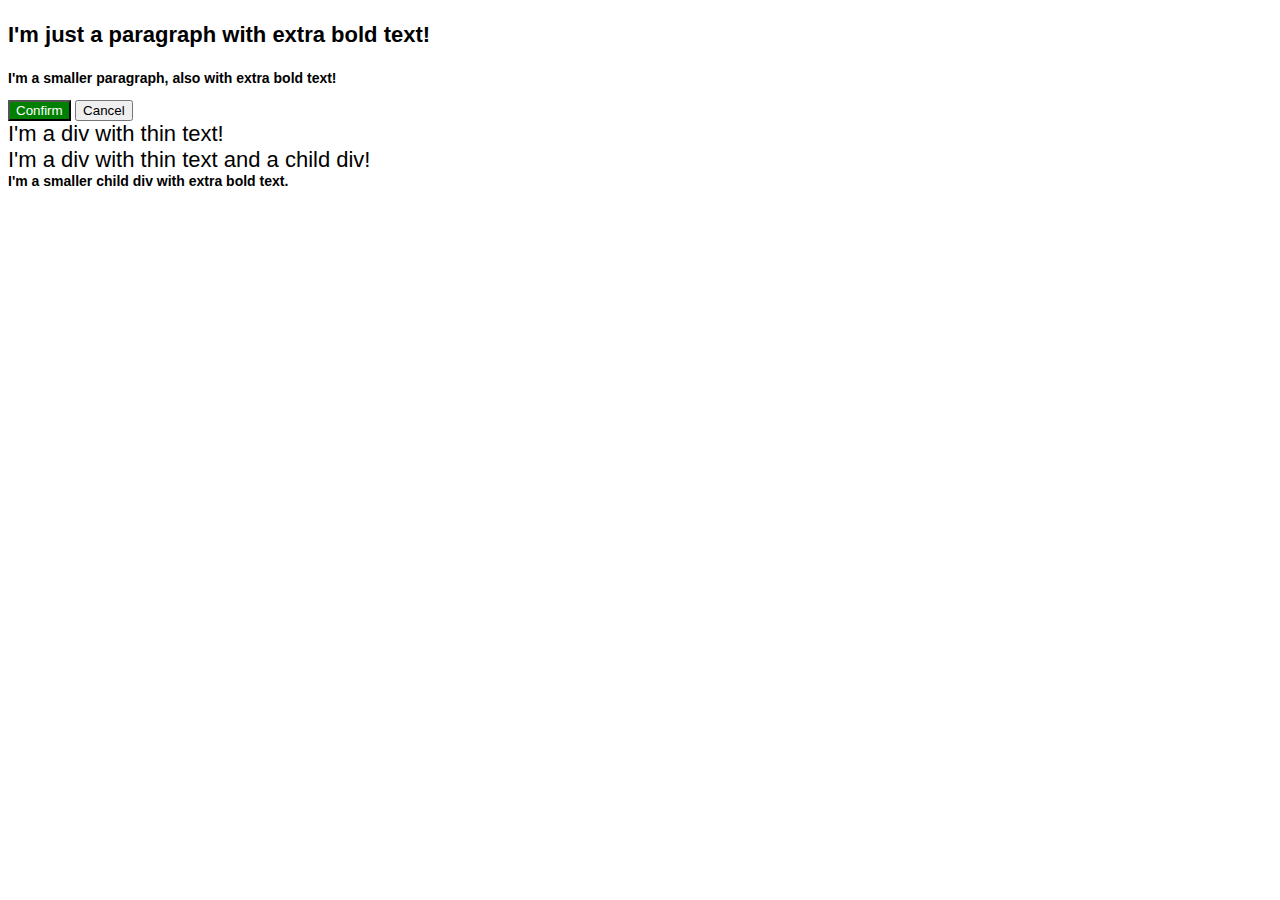
<file: foundations/cascade/01-cascade-fix/index.html>
<!DOCTYPE html>
<html lang="en">
  <head>
    <meta charset="UTF-8">
    <meta http-equiv="X-UA-Compatible" content="IE=edge">
    <meta name="viewport" content="width=device-width, initial-scale=1.0">
    <title>Fix the Cascade</title>
    <link rel="stylesheet" href="style.css">
  </head>
  <body>
    <p class="para">I'm just a paragraph with extra bold text!</p>
    <p class="small-para">I'm a smaller paragraph, also with extra bold text!</p>

    <button class="button confirm">Confirm</button>
    <button class="button">Cancel</button>

    <div class="text">I'm a div with thin text!</div>
    <div class="text">I'm a div with thin text and a child div!
      <div class="child">I'm a smaller child div with extra bold text.</div>
    </div>
  </body>
</html>
</file>
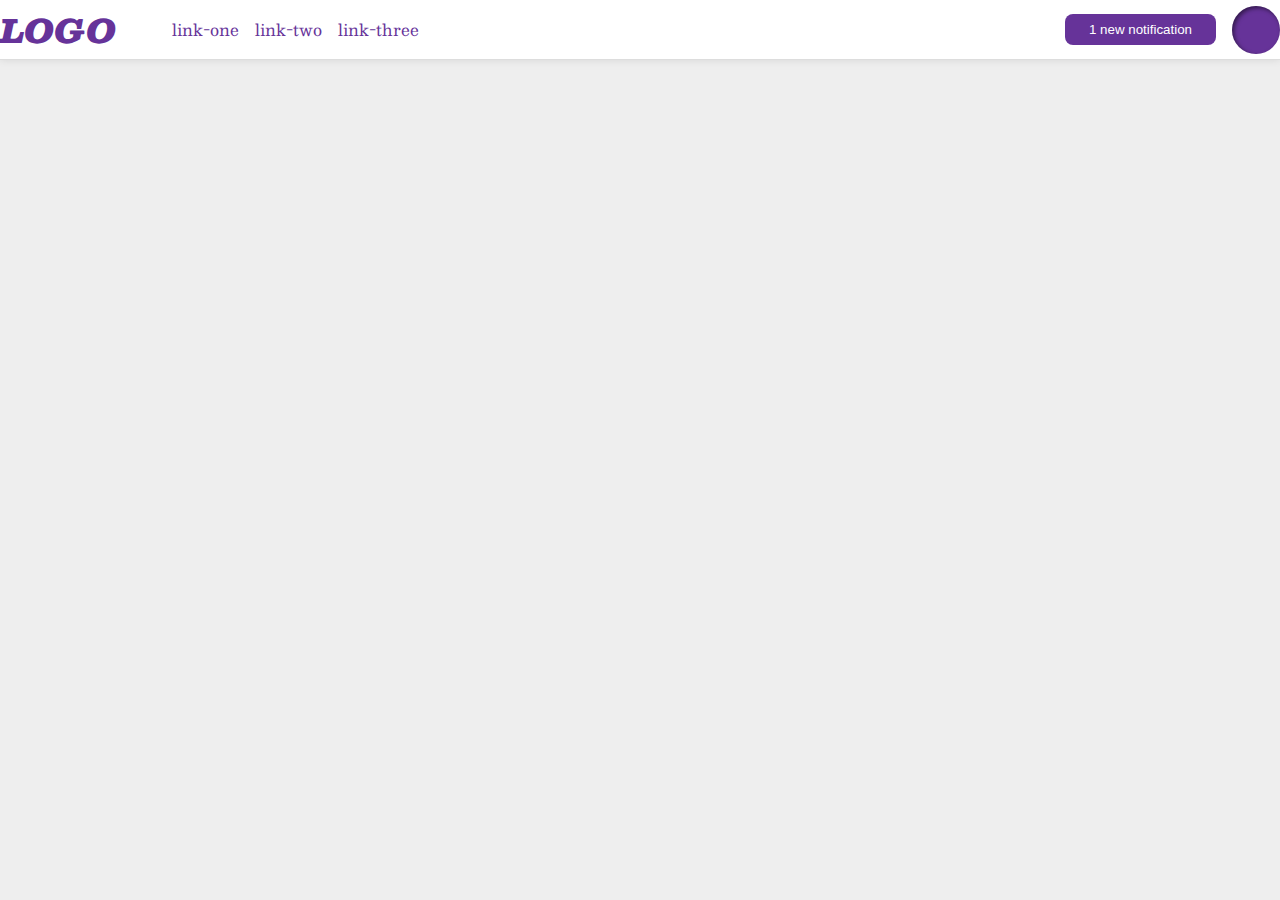
<file: foundations/flex/03-flex-header-2/index.html>
<!DOCTYPE html>
<html lang="en">
  <head>
    <meta charset="UTF-8">
    <meta http-equiv="X-UA-Compatible" content="IE=edge">
    <meta name="viewport" content="width=device-width, initial-scale=1.0">
    <title>Flex Header 2</title>
    <link rel="stylesheet" href="style.css">
  </head>
  <body>
    <div class="header">
      <div class="left">
        <div class="logo">
          LOGO
        </div>
        <ul class="links">
          <li><a href="https://google.com">link-one</a></li>
          <li><a href="https://google.com">link-two</a></li>
          <li><a href="https://google.com">link-three</a></li>
        </ul>
      </div>
      <div class="right">
        <button class="notifications">
          1 new notification
        </button>
        <div class="profile-image"></div>
      </div>
    </div>
  </body>
</html>
</file>
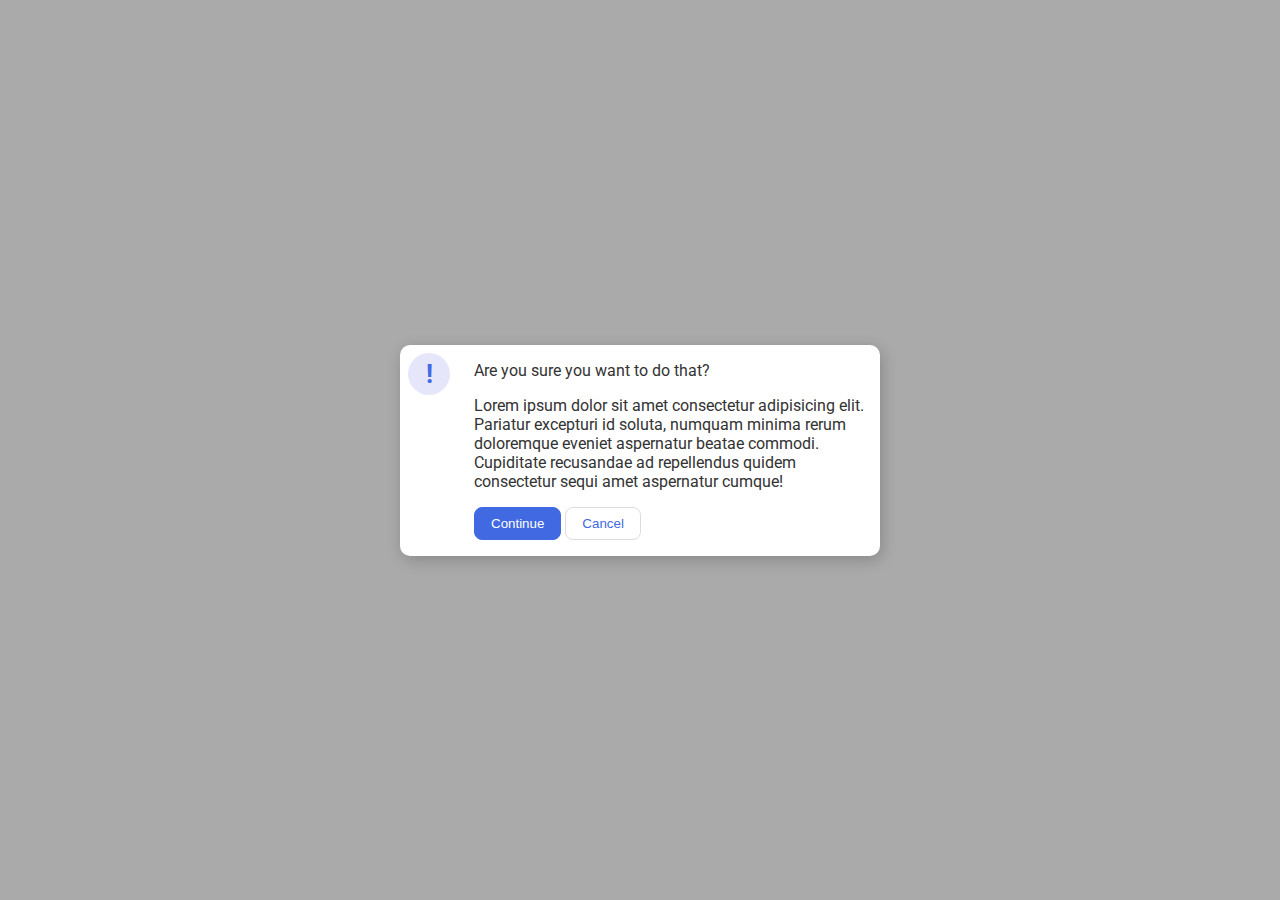
<file: foundations/flex/05-flex-modal/index.html>
<!DOCTYPE html>
<html lang="en">
  <head>
    <meta charset="UTF-8">
    <meta http-equiv="X-UA-Compatible" content="IE=edge">
    <meta name="viewport" content="width=device-width, initial-scale=1.0">
    <link rel="stylesheet" href="style.css">
    <title>Modal</title>
  </head>
  <body>
    <div class="modal">
      <div class="left">
        <div class="icon">!</div>
      </div>
      <div class="right">
        <div class="header">Are you sure you want to do that?</div>
        <div class="text">Lorem ipsum dolor sit amet consectetur adipisicing elit. Pariatur excepturi id soluta, numquam minima rerum doloremque eveniet aspernatur beatae commodi. Cupiditate recusandae ad repellendus quidem consectetur sequi amet aspernatur cumque!</div>
        <div class="buttons">
          <button class="continue">Continue</button>
          <button class="cancel">Cancel</button>
        </div>
      </div>
    </div>
  </body>
</html>
</file>
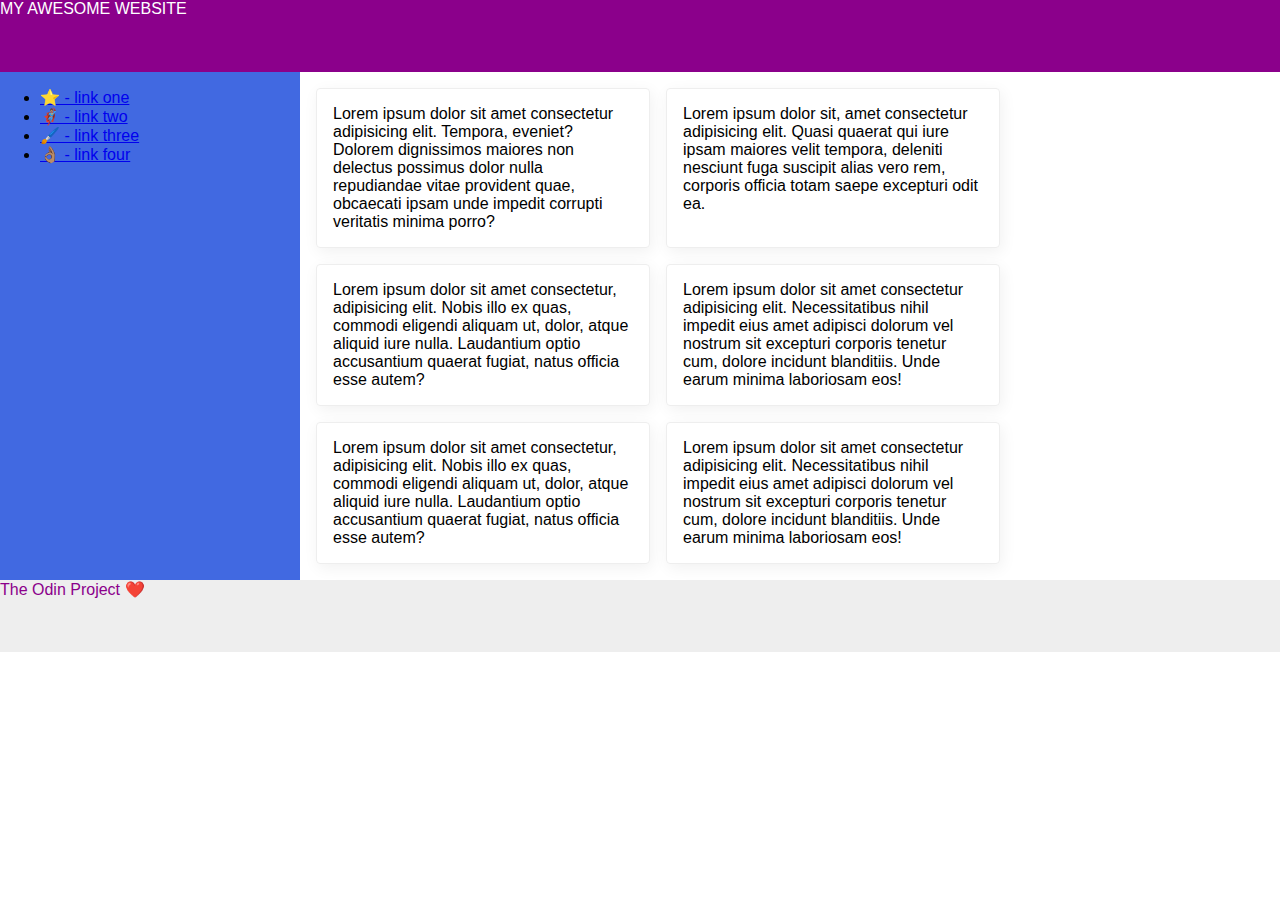
<file: foundations/flex/07-flex-layout-2/index.html>
<!DOCTYPE html>
<html lang="en">
  <head>
    <meta charset="UTF-8">
    <meta http-equiv="X-UA-Compatible" content="IE=edge">
    <meta name="viewport" content="width=device-width, initial-scale=1.0">
    <title>The Holy Grail</title>
    <link rel="stylesheet" href="style.css">
  </head>
  <body>
    <div class="header">
      MY AWESOME WEBSITE
    </div>
    <div class="content">
      <div class="sidebar">
        <ul>
          <li><a href="#">⭐ - link one</a></li>
          <li><a href="#">🦸🏽‍♂️ - link two</a></li>
          <li><a href="#">🖌️ - link three</a></li>
          <li><a href="#">👌🏽 - link four</a></li>
        </ul>
      </div>
      <div class="cards">
        <div class="card">Lorem ipsum dolor sit amet consectetur adipisicing elit. Tempora, eveniet? Dolorem dignissimos maiores non delectus possimus dolor nulla repudiandae vitae provident quae, obcaecati ipsam unde impedit corrupti veritatis minima porro?</div>
        <div class="card">Lorem ipsum dolor sit, amet consectetur adipisicing elit. Quasi quaerat qui iure ipsam maiores velit tempora, deleniti nesciunt fuga suscipit alias vero rem, corporis officia totam saepe excepturi odit ea.</div>
        <div class="card">Lorem ipsum dolor sit amet consectetur, adipisicing elit. Nobis illo ex quas, commodi eligendi aliquam ut, dolor, atque aliquid iure nulla. Laudantium optio accusantium quaerat fugiat, natus officia esse autem?</div>
        <div class="card">Lorem ipsum dolor sit amet consectetur adipisicing elit. Necessitatibus nihil impedit eius amet adipisci dolorum vel nostrum sit excepturi corporis tenetur cum, dolore incidunt blanditiis. Unde earum minima laboriosam eos!</div>
        <div class="card">Lorem ipsum dolor sit amet consectetur, adipisicing elit. Nobis illo ex quas, commodi eligendi aliquam ut, dolor, atque aliquid iure nulla. Laudantium optio accusantium quaerat fugiat, natus officia esse autem?</div>
        <div class="card">Lorem ipsum dolor sit amet consectetur adipisicing elit. Necessitatibus nihil impedit eius amet adipisci dolorum vel nostrum sit excepturi corporis tenetur cum, dolore incidunt blanditiis. Unde earum minima laboriosam eos!</div>
      </div>
    </div>
    <div class="footer">
      The Odin Project ❤️
    </div>
  </body>
</html>
</file>
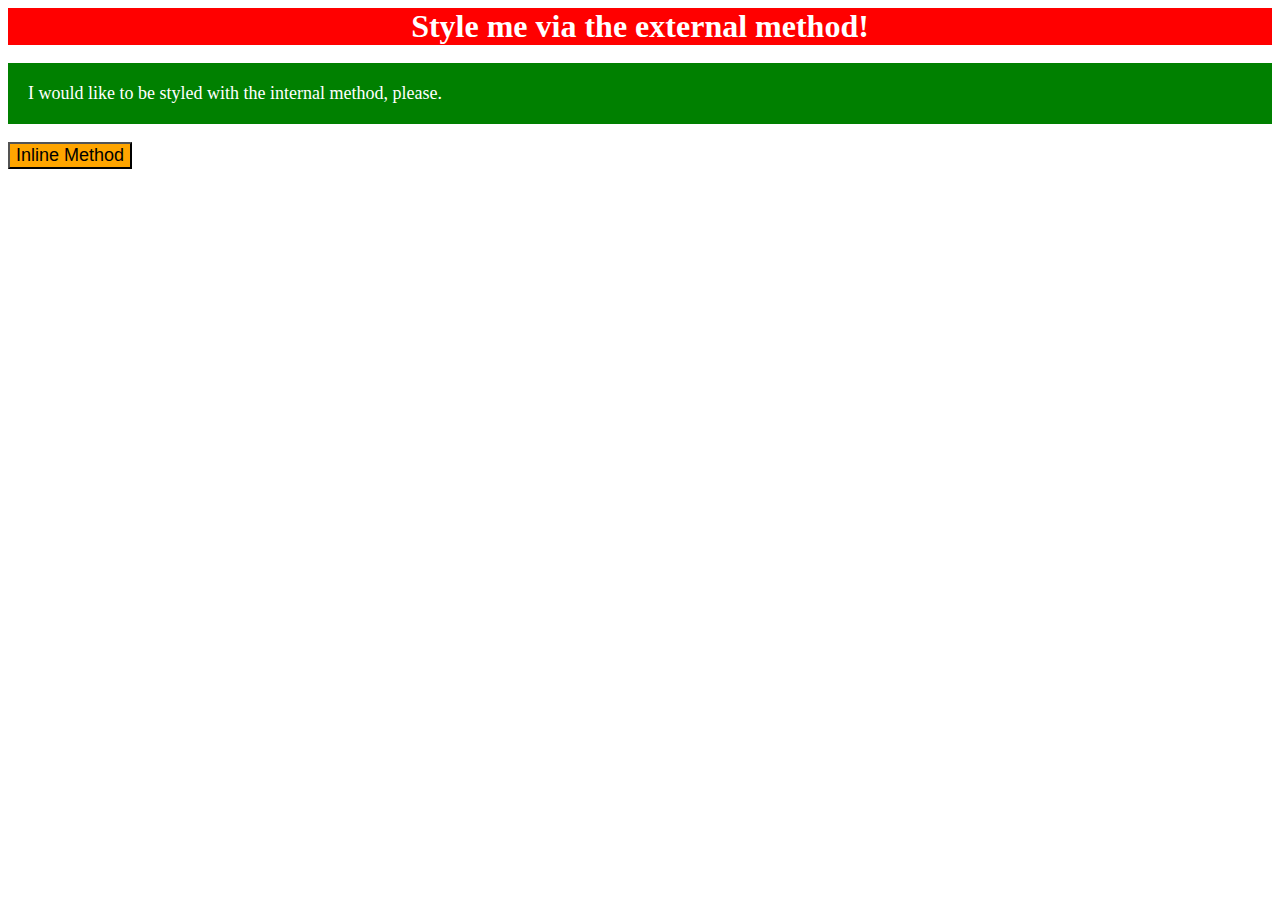
<file: foundations/intro-to-css/01-css-methods/index.html>
<!DOCTYPE html>
<html lang="en">
  <head>
    <link rel="stylesheet" href="styles.css">
    <meta charset="UTF-8">
    <meta http-equiv="X-UA-Compatible" content="IE=edge">
    <meta name="viewport" content="width=device-width, initial-scale=1.0">
    <title>Methods for Adding CSS</title>
  </head>
  <body>
    <div>Style me via the external method!</div>
    <p>I would like to be styled with the internal method, please.</p>
    <button>Inline Method</button>
  </body>
</html>
</file>
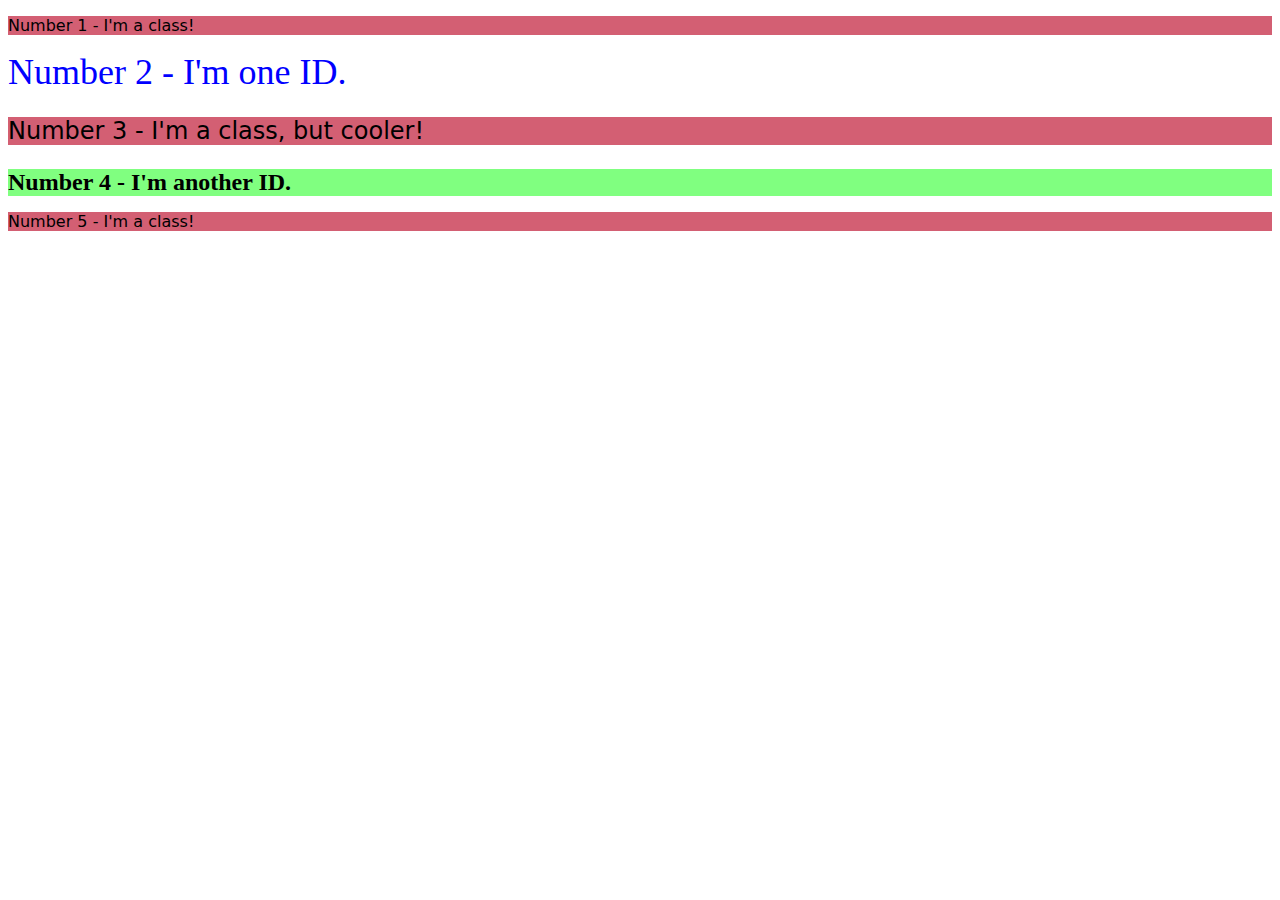
<file: foundations/intro-to-css/02-class-id-selectors/index.html>
<!DOCTYPE html>
<html lang="en">
  <head>
    <meta charset="UTF-8">
    <meta http-equiv="X-UA-Compatible" content="IE=edge">
    <meta name="viewport" content="width=device-width, initial-scale=1.0">
    <title>Class and ID Selectors</title>
    <link rel="stylesheet" href="style.css">
  </head>
  <body>
    <p class="odd"> Number 1 - I'm a class!</p>
    <div id="two">Number 2 - I'm one ID.</div>
    <p class="odd adjust-font-size">Number 3 - I'm a class, but cooler!</p>
    <div id="four" class="adjust-font-size">Number 4 - I'm another ID.</div>
    <p class="odd">  Number 5 - I'm a class!</p>
  </body>
</html>
</file>
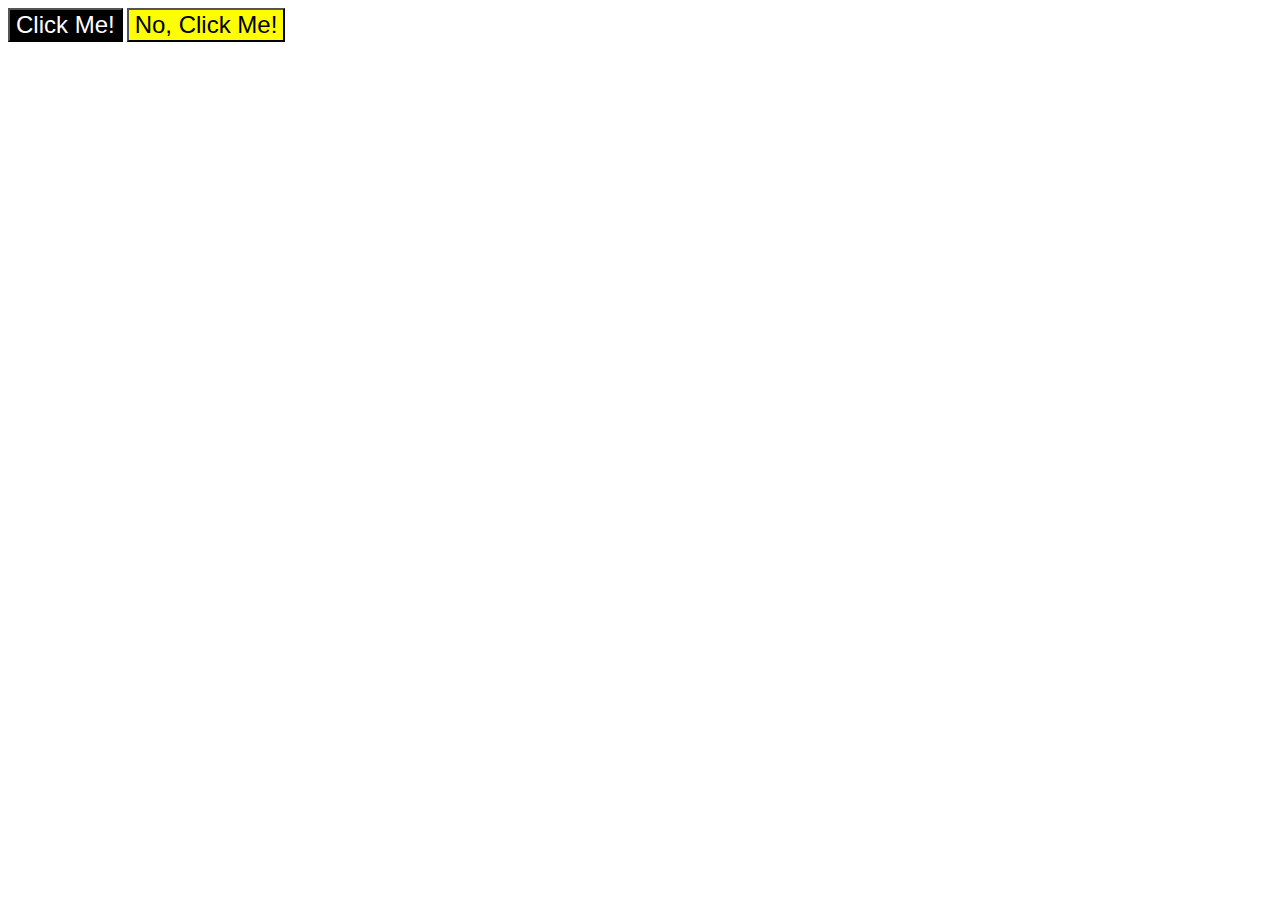
<file: foundations/intro-to-css/03-grouping-selectors/index.html>
<!DOCTYPE html>
<html lang="en">
  <head>
    <meta charset="UTF-8">
    <meta http-equiv="X-UA-Compatible" content="IE=edge">
    <meta name="viewport" content="width=device-width, initial-scale=1.0">
    <title>Grouping Selectors</title>
    <link rel="stylesheet" href="style.css">
  </head>
  <body>
    <button class="clickMe">Click Me!</button>
    <button class="noClickMe">No, Click Me!</button>
  </body>
</html>
</file>
<file: foundations/cascade/01-cascade-fix/style.css>
body {
  font-family: Arial, Helvetica, sans-serif;
}

.para,
.small-para {
  color: hsl(0, 0%, 0%);
  font-weight: 800;
}

.small-para {
  font-size: 14px;
  font-weight: 800;
}

.para {
  font-size: 22px;
}

.confirm {
  background: green;
  color: white;
}

.cancel {
  background-color: rgb(255, 255, 255);
  color: rgb(0, 0, 0);
}

.confirm.cancel {
  font-size: 20px;
  font-weight: bold;
}

div.text .child {
  color: rgb(0, 0, 0);
  font-weight: 800;
  font-size: 14px;
}

div.text {
  color: rgb(0, 0, 0);
  font-size: 22px;
  font-weight: 100;
}
</file>
<file: foundations/flex/03-flex-header-2/style.css>
/* this is some magical font-importing.  
you'll learn about it later. */
@import url('https://fonts.googleapis.com/css2?family=Besley:ital,wght@0,400;1,900&display=swap');

body {
  margin: 0;
  background: #eee;
  font-family: Besley, serif;
}

.header {
  background: white;
  border-bottom: 1px solid #ddd;
  box-shadow: 0 0 8px rgba(0,0,0,.1);
  display: flex;
  flex-direction: row;
  justify-content: space-between;
}

.profile-image {
  background: rebeccapurple;
  box-shadow: inset 2px 2px 4px rgba(0,0,0,.5);
  border-radius: 50%;
  width: 48px;
  height: 48px;
}

.logo {
  color: rebeccapurple;
  font-size: 32px;
  font-weight: 900;
  font-style: italic;
}

button {
  border: none;
  border-radius: 8px;
  background: rebeccapurple;
  color: white;
  padding: 8px 24px;
}

a {
  /* this removes the line under our links */
  text-decoration: none;
  color: rebeccapurple;
}

ul {
  list-style-type: none;
  display:flex;
  flex-direction: row;
  gap: 16px;
}

.right, .left {
  display: flex;
  flex-direction: row;
  align-items: center;
  gap: 16px;
}
</file>
<file: foundations/flex/05-flex-modal/style.css>
@import url('https://fonts.googleapis.com/css2?family=Roboto:wght@400;700&display=swap');

html, body {
  height: 100%;
}

body {
  font-family: Roboto, sans-serif;
  margin: 0;
  background: #aaa;
  color: #333;
  /* I'll give you this one for free lol */
  display: flex;
  align-items: center;
  justify-content: center;
}

.modal {
  background: white;
  width: 480px;
  border-radius: 10px;
  box-shadow: 2px 4px 16px rgba(0,0,0,.2);
}

.icon {
  color: royalblue;
  font-size: 26px;
  font-weight: 700;
  background: lavender;
  width: 42px;
  height: 42px;
  border-radius: 50%;
  margin: 8px;
  display: flex;
  align-items: center;
  justify-content: center;
}

.close-button {
  background: #eee;
  border-radius: 50%;
  color: #888;
  font-weight: 400;
  font-size: 16px;
  height: 24px;
  width: 24px;
  display: flex;
  align-items: center;
  justify-content: center;
  border: 1px solid #eee;
  padding: 0;
}

button {
  cursor: pointer;
  padding: 8px 16px;
  border-radius: 8px;
}

button.continue {
  background: royalblue;
  border: 1px solid royalblue;
  color: white;
}

button.cancel {
  background: white;
  border: 1px solid #ddd;
  color: royalblue;
}


.modal {
  display: flex;
  flex-direction: row;
}

/* .header, .text, .buttons {
  margin: 8px;
} */

.right {
  display: flex;
  flex-direction: column;
  justify-content: space-between;
  gap: 16px;
  padding: 16px;
}
</file>
<file: foundations/flex/07-flex-layout-2/style.css>
body {
  font-family: -apple-system, BlinkMacSystemFont, 'Segoe UI', Roboto, Oxygen, Ubuntu, Cantarell, 'Open Sans', 'Helvetica Neue', sans-serif;
  margin: 0;
  min-height: 100vh;
  display: flex;
  flex-direction: column;
}

.header {
  height: 72px;
  background: darkmagenta;
  color: white;
}

.footer {
  height: 72px;
  background: #eee;
  color: darkmagenta;
}

.sidebar {
  width: 300px;
  background: royalblue;
  box-sizing: border-box;
  flex-shrink: 0;
}

.card {
  border: 1px solid #eee;
  box-shadow: 2px 4px 16px rgba(0,0,0,.06);
  border-radius: 4px;
}

.content {
  display: flex;
  flex-direction: row;
}

.cards {
  display: flex;
  flex-wrap: wrap;
  gap: 16px;
  padding: 16px;
}

.card {
  padding: 16px;
  width: 300px;
}
</file>
<file: foundations/intro-to-css/01-css-methods/styles.css>
div {
    background-color: red;
    color: white;
    font-size: 32px;
    text-align: center;
    font-weight: bold;
}

p {
    background-color: green;
    color: white;
    font-size: 18px;
    padding: 20px;
}

button {
    background-color: orange;
    font-size: 18px;
}
</file>
<file: foundations/intro-to-css/02-class-id-selectors/style.css>
.odd {
    background-color: rgb(211, 95, 115);
    font-family: 'Verdana', 'DejaVu Sans', sans-serif;
}

#two {
    color: blue;
    font-size: 36px;
}

.adjust-font-size {
    font-size: 24px;
}

#four {
    background-color: hsl(120, 100%, 75%);
    font-weight: bold;
}
</file>
<file: foundations/intro-to-css/03-grouping-selectors/style.css>
.clickMe, .noClickMe {
    font-size: 24px;
    font-family: 'Helvetica', 'Times New Roman', 'sans-serif';
}

.clickMe {
    background-color: black;
    color: white;
}

.noClickMe {
    background-color: yellow;
}
</file>
